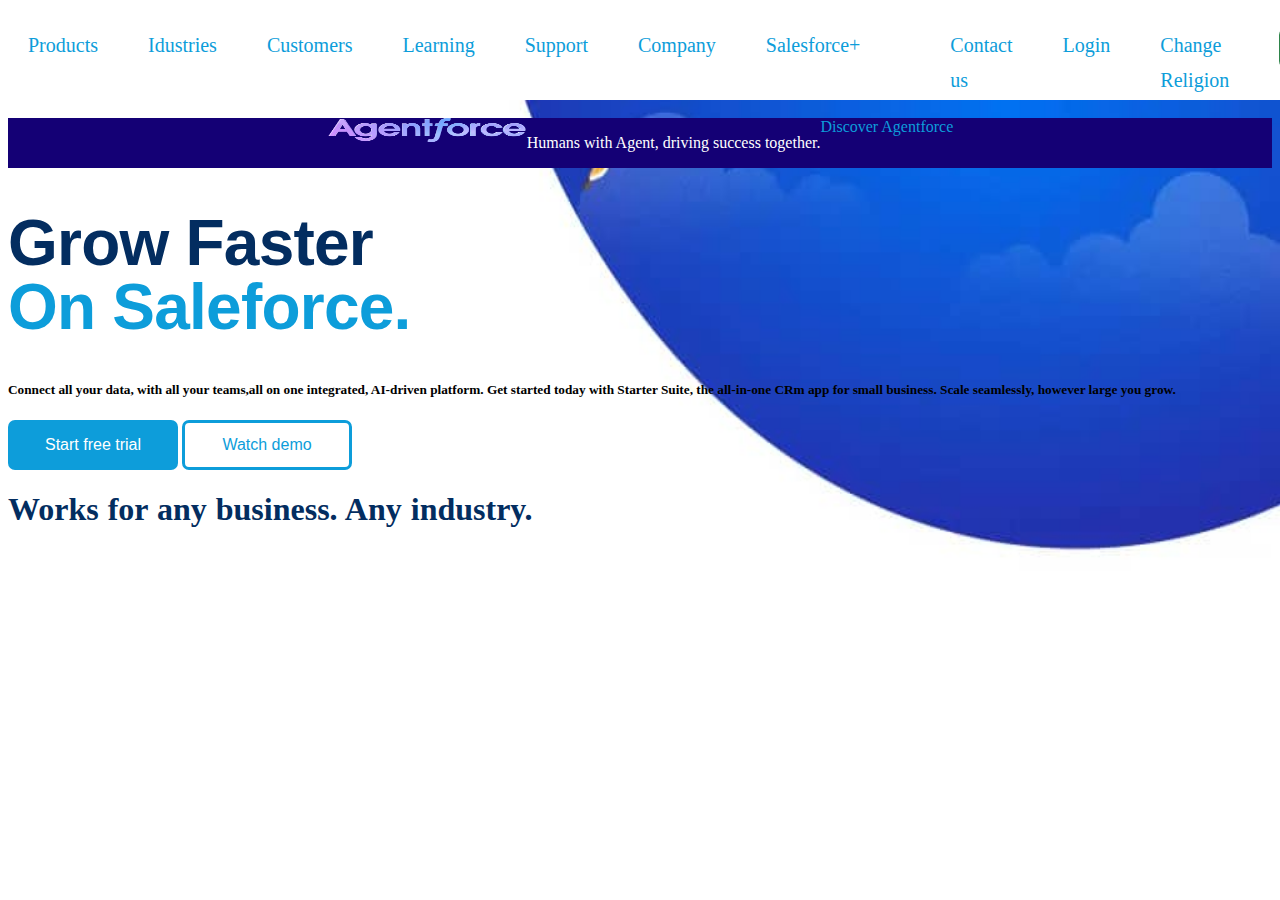
<file: index.html>
<!DOCTYPE html>
<html lang="en">
<head>
    <meta charset="UTF-8">
    <meta name="viewport" content="width=device-width, initial-scale=1.0">
    <title>Saleforce</title>
    <link rel="stylesheet" href="project.css">
</head>
<body>
    <header>
        <nav id="nav1">
            <div>
                <ul id="a1">
                    
                    <li><a href="">Products</a></li>
                    <li><a href="">Idustries</a></li>
                    <li><a href="">Customers</a></li>
                    <li><a href="">Learning</a></li>
                    <li><a href="">Support</a></li>                    
                    <li><a href="">Company</a></li>                    
                    <li><a href="">Salesforce+</a></li>                    
                </ul>
            </div>
            <div>
                 <ul id="a2">
                    <li><a href="">Contact us</a></li>
                    <li><a href="">Login</a></li>
                    <li><a href="">Change Religion</a></li>
                    <li><button id="free1">Try for free</button></li>
                 </ul>   
            </div>
        </nav>
        
            <div class="container">
               <div>
                <img src="Dreamforce-2021-Cloud-Logo-RGB-1-2.webp" alt="" height="24px" width="200px"> 
               </div>
               <p  class="container-content">Humans with Agent, driving success together.</p>
               <a href="#"> Discover Agentforce</a>
            </div>
    
    </header>
    <header>
        <h1 id="s1"> <div id="s11">Grow Faster</div>
            <div id="s12">On Saleforce.</div>
            <h5>Connect all  your data, with all your teams,all on one integrated, AI-driven platform. Get started today with Starter Suite, the all-in-one CRm app for small business. Scale seamlessly, however large you grow.</5>
        </h1>
        <div>
            <p></p>
        </div>
        <button id="start1"><a href="startfreetrial.html">Start free trial</a></button>
        <button id="start2">Watch demo</button>

        <div class="image">
            <img src="Pbackground Image .jpg" alt="" height="100%" width="100%">
        </div>
    </header>
    <header>
        <h1><div id="g1">Works for any business. Any industry.</div></h1>
    </header>
</body>
</html>
</file>
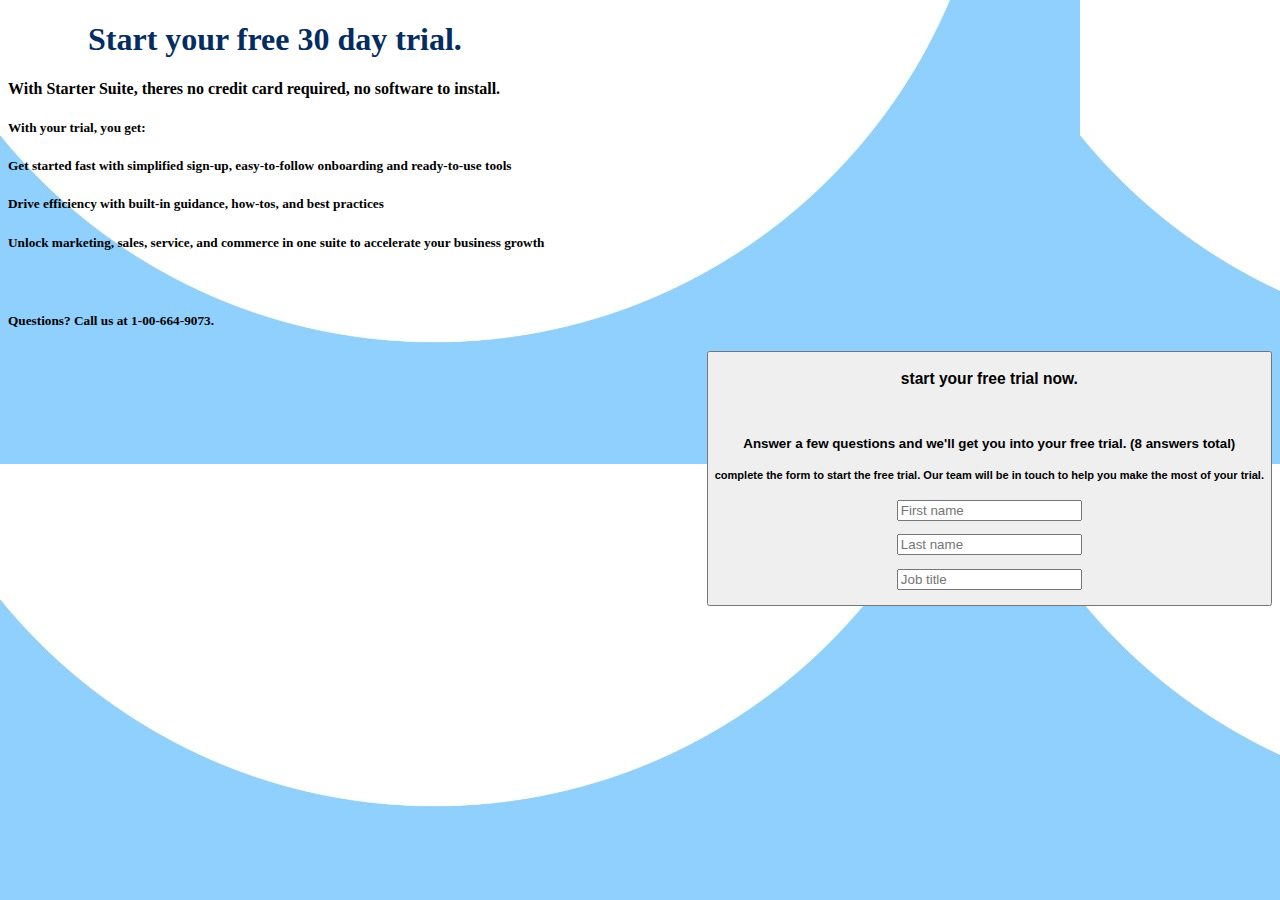
<file: index-1.html>
<!DOCTYPE html>
<html lang="en">
<head>
    <meta charset="UTF-8">
    <meta name="viewport" content="width=device-width, initial-scale=1.0">
    <title>Document</title>
    <link rel="stylesheet" href="startfreetrial.css">
</head>
<body>
    <header>
        <div>
            <h1 id="t1">Start your free 30 day trial.</h1>
            <h4>With Starter Suite, theres no credit card required, no software to install.</h4>
        <div><h5>With your trial, you get:</h5></div>
        <h5>Get started fast with simplified sign-up, easy-to-follow onboarding and ready-to-use tools</h5>
        <h5>Drive efficiency with built-in guidance, how-tos, and best practices</h5>
        <h5>Unlock marketing, sales, service, and commerce in one suite to accelerate your business growth</h5><br>
        <h5>Questions? Call us at <b>1-00-664-9073.</h5></b>
        </div>
    </header>
    <div class="container">
        <button id="Top"><h3><b>start your free trial now.</b></h3><br>
        <h4>Answer a few questions and we'll get you into your free trial. (8 answers total)</h4>
        <h5>complete the form to start the free trial. Our team will be in touch to help you make the most of your trial.</h5>
        <p><input type="text" placeholder="First name"><br>
        <p><input type="text" placeholder="Last name"></p>
        <input type="text" placeholder="Job title"></p>
        </button>
    </div>
    
</body>
</html>
</file>
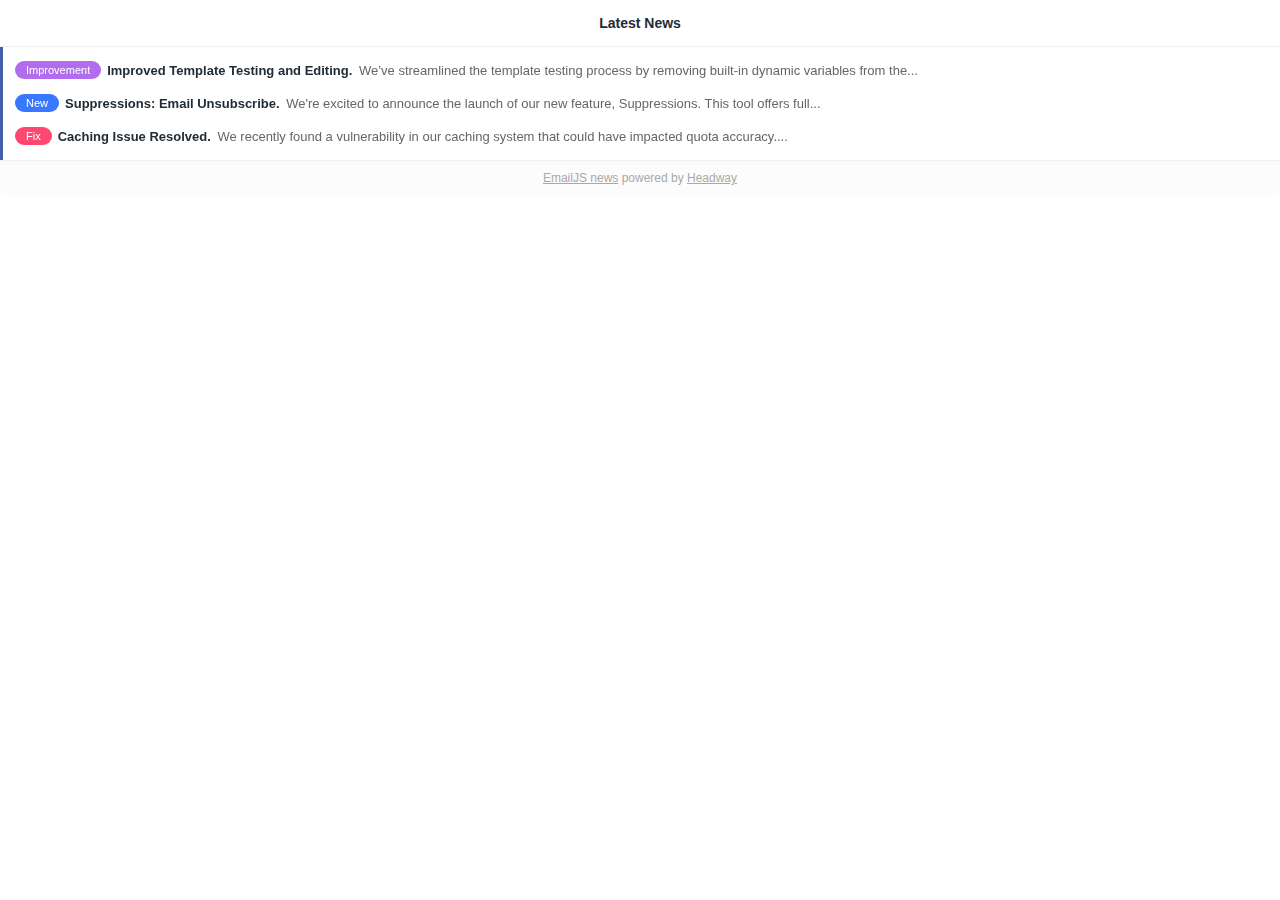
<file: My Default Template - EmailJS_files/RyEW27.html>
<!DOCTYPE html>
<!-- saved from url=(0041)https://headway-widget.net/widgets/RyEW27 -->
<html><head><meta http-equiv="Content-Type" content="text/html; charset=UTF-8">
    
    <link rel="icon" href="data:;base64,iVBORw0KGgo=">
    
    <script src="./app-widget-Donwqz0P.js.download" crossorigin="anonymous" type="module"></script><link rel="stylesheet" href="./app-widget-D843WjRP.css" media="screen">
    <script>
//<![CDATA[

      var HW_config =  {"badgeDelay":0,"softHide":true,"eyecatcher":true,"expireAfter":null,"token":null,"activeStorage":"local","autorefresh":false,"track":false}

      document.addEventListener("DOMContentLoaded", function(){
        new App(HW_config);
      }, false);

//]]>
</script>
      <style>
          #details .slideBody p a, #details .link a {
            color: #4460aa;
          }

        #index .logItem {
          border-left-color: #4460aa;
        }
      </style>

    <style>
  .category_0 {
    display: none;
  }

    .category_23814 {
      background-color: #ff4772;
      color: #fff;
    }

    #editor-body .head.head_category_23814 .background {
      background-color: #ff4772;
    }
    .category_23813 {
      background-color: #b26cee;
      color: #fff;
    }

    #editor-body .head.head_category_23813 .background {
      background-color: #b26cee;
    }
    .category_23812 {
      background-color: #3778ff;
      color: #fff;
    }

    #editor-body .head.head_category_23812 .background {
      background-color: #3778ff;
    }
</style>
    <script>
//<![CDATA[

      var categories = {"302414":[{"name":"Improvement","color":"#b26cee","id":"23813"}],"302409":[{"name":"New","color":"#3778ff","id":"23812"}],"302400":[{"name":"Fix","color":"#ff4772","id":"23814"}]}

//]]>
</script>  </head>
  <body class="ltr light-mode right bottom" style="background-color: rgb(255, 255, 255);">
    <div class="outercont">
      <div class="cont">
        <div class="innercont" style="color: rgb(34, 44, 54);">
          <div id="index">
  <div class="topBar" style="border-color: rgb(241, 241, 241); background-color: rgb(255, 255, 255);">
    <h3 class="title">Latest News</h3>
  </div>
  <div class="logList">
    <a href="https://headway-widget.net/widgets/RyEW27#" class="logItem" data-id="302414" data-date="2024-10-14T06:04:00Z">
    <span class="category category_23813">Improvement</span>
    <strong class="title">Improved Template Testing and Editing.</strong>
  <span class="short">
We’ve streamlined the template testing process by removing built-in dynamic variables from the...</span>
</a> <!-- /logItem -->
<a href="https://headway-widget.net/widgets/RyEW27#" class="logItem" data-id="302409" data-date="2024-10-10T12:14:07Z">
    <span class="category category_23812">New</span>
    <strong class="title">Suppressions: Email Unsubscribe.</strong>
  <span class="short">
We're excited to announce the launch of our new feature, Suppressions. This tool offers full...</span>
</a> <!-- /logItem -->
<a href="https://headway-widget.net/widgets/RyEW27#" class="logItem" data-id="302400" data-date="2024-10-10T12:07:03Z">
    <span class="category category_23814">Fix</span>
    <strong class="title">Caching Issue Resolved.</strong>
  <span class="short">
We recently found a vulnerability in our caching system that could have impacted quota accuracy....</span>
</a> <!-- /logItem -->

  </div> <!-- /logList -->
  <div class="footer" style="border-color: rgb(241, 241, 241); background-color: rgb(252, 252, 252);">
    <a target="_blank" rel="noopener noreferrer" href="https://headwayapp.co/emailjs-news?utm_medium=widget">EmailJS news</a>
      powered by <a target="_blank" href="https://headwayapp.co/?utm_medium=widget&amp;utm_source=emailjs" rel="noopener noreferrer">Headway</a>
  </div>
</div> <!-- /logListCont -->

<div id="details">
  <div class="logDetailsItem">
  <div class="topBar" style="border-color: rgb(241, 241, 241); background-color: rgb(255, 255, 255);">
    <a href="https://headway-widget.net/widgets/RyEW27#back" class="back"></a>
    <h3 class="title">Improved Template Testing and Editing</h3>
  </div>
  <div class="slideBody">
    <div class="content"><noscript><span class="beforeCategories">&nbsp;</span><h3 class='category category_23813'>Improvement</h3>&nbsp;<span class="afterCategories">&nbsp;</span>
<p>We’ve streamlined the template testing process by removing built-in dynamic variables from the testing dialog, allowing users to focus more on their custom variables.</p>
<p>Additionally, we’ve made various improvements, including enhanced syntax highlighting for advanced dynamic variables, ensuring a smoother and more efficient developing experience.</p></noscript></div>
    <p class="link"><a target="_blank" href="https://headwayapp.co/emailjs-news/improved-template-testing-and-editing-302414" data-path="/improved-template-testing-and-editing-302414" rel="noopener noreferrer" class="">Read the whole post</a></p>
  </div>
  <div class="bottomBar" style="border-color: rgb(241, 241, 241); background-color: rgb(255, 255, 255);">
    <a href="https://headway-widget.net/widgets/RyEW27#back" class="back"></a>
  </div>
</div>
<div class="logDetailsItem">
  <div class="topBar" style="border-color: rgb(241, 241, 241); background-color: rgb(255, 255, 255);">
    <a href="https://headway-widget.net/widgets/RyEW27#back" class="back"></a>
    <h3 class="title">Suppressions: Email Unsubscribe</h3>
  </div>
  <div class="slideBody">
    <div class="content"><noscript><span class="beforeCategories">&nbsp;</span><h3 class='category category_23812'>New</h3>&nbsp;<span class="afterCategories">&nbsp;</span>
<p>We're excited to announce the launch of our new feature, <strong>Suppressions</strong>. This tool offers full functionality for managing email unsubscribes, making it easier than ever to ensure compliance and improve user experience.</p>
<p>After a successful open beta that ran for several months, the feature is now live and fully operational.</p>
<p>For more details, please check <a href="https://www.emailjs.com/docs/user-guide/suppressions-list/" target="_blank" rel="noopener noreferrer">Suppressions</a>.</p></noscript></div>
    <p class="link"><a target="_blank" href="https://headwayapp.co/emailjs-news/suppressions-email-unsubscribe-302409" data-path="/suppressions-email-unsubscribe-302409" rel="noopener noreferrer" class="">Read the whole post</a></p>
  </div>
  <div class="bottomBar" style="border-color: rgb(241, 241, 241); background-color: rgb(255, 255, 255);">
    <a href="https://headway-widget.net/widgets/RyEW27#back" class="back"></a>
  </div>
</div>
<div class="logDetailsItem">
  <div class="topBar" style="border-color: rgb(241, 241, 241); background-color: rgb(255, 255, 255);">
    <a href="https://headway-widget.net/widgets/RyEW27#back" class="back"></a>
    <h3 class="title">Caching Issue Resolved</h3>
  </div>
  <div class="slideBody">
    <div class="content"><noscript><span class="beforeCategories">&nbsp;</span><h3 class='category category_23814'>Fix</h3>&nbsp;<span class="afterCategories">&nbsp;</span>
<p>We recently found a vulnerability in our caching system that could have impacted quota accuracy. The issue has been fixed, and everything is now working correctly. No data or security was affected. We’re taking steps to prevent future occurrences.</p></noscript></div>
    <p class="link"><a target="_blank" href="https://headwayapp.co/emailjs-news/caching-issue-resolved-302400" data-path="/caching-issue-resolved-302400" rel="noopener noreferrer" class="">Read the whole post</a></p>
  </div>
  <div class="bottomBar" style="border-color: rgb(241, 241, 241); background-color: rgb(255, 255, 255);">
    <a href="https://headway-widget.net/widgets/RyEW27#back" class="back"></a>
  </div>
</div>

</div> <!-- /logDetails -->

        </div> <!-- /innercont -->
      </div> <!-- /cont -->
    </div> <!-- /outercont -->
</body></html>
</file>
<file: project.css>
#nav1{
    list-style: none;
    margin: 0%;
    padding: 0%;
    display: flex;
}
#a1{
    display: flex;
    justify-content: space-between;
    margin: 10px;
    padding: 10px;
    list-style: none;
    font-size: 24px;
}
#a2{
display: flex;
justify-content: space-between;
    margin: 10px;
    padding: 10px;
    list-style: none;
    font-size: 24px;
}
#nav1 li{
margin-right: 50px;
font-size: 20px;
line-height: 35px;
float: left;
}
a{
color: #0d9dda;
    text-decoration: none;
}
#free1{
    border-radius: 7px;
    width: 120px;
    height: 40px;
    background-color: #2e844a;
    border: #2e844a solid 2px;
}
#free1:hover{
    background-color: #1c3326;
    border: #1c3326 solid 4px;
}
#free1:active{
    background-color: #1c3326;
    border: #1c3326 solid 4px;
}
#free1:focus{
    background-color: #1c3326;
    border: #3ba755 solid 4px;
}
#s1 #s11{
    color: #032d60;
}
#s1 #s12{
    color: #0d9dda;
}
#s1{
    font-size: 64px;
    letter-spacing: -0.012em;
    line-height: 64px;
    font-family: 'Segoe UI', Tahoma, Geneva, Verdana, sans-serif;
}
#start1{
    width: 170px;
    height: 50px;
    color: white;
    background-color: #0d9dda;
    border-radius: 7px;
    font-size: 16px;
    border: #0d9dda;

}
#start2{
    width: 170px;
    height: 50px;
    color: #0d9dda;
    background-color: white;
    border-radius: 7px;
    font-size: 16px;
    border:white 4px;
    border: solid;
}
#g1{
    color: #032d60;
    word-spacing: 1px;

}
#start1 a{
    color: white;
}
.container{
    background-color: #140075;
    display: flex;
    justify-content: center;

}

.container-content{
    color: white;
}

.image{
    height: 508px;
    left: 0;
    position: absolute;
    top: 100px;
    width: 100%;
    z-index: -1;
    object-fit: cover;
    object-position: bottom;
    
}

img{
    max-width: 100%;
    vertical-align: middle;
    border: 0;
}

/* .side_image{
    height: 100%;
    width: 100%;
    margin-right: 20px;
    object-fit: cover;
    margin-bottom: 70px;
}

.side_image img{
    max-height: 1000px;
} */
</file>
<file: startfreetrial.css>
body{
    background: url(WhatsApp\ Image.jpg);
}
#t1{
    margin-left: 80px;
    color: #032d60;
}
#top{
    float: right;
}

.container{
    float:right;
    top:0;
}
</file>
<file: My Default Template - EmailJS_files/app-widget-D843WjRP.css>
.videoThumbWidth:after{content:"";display:block;position:absolute;top:0;left:0;width:100%;height:100%;background-size:20%;background-position:center;background-repeat:no-repeat}.videoThumbWidth.youtube:after{background-image:url(/hello-assets/nice-to-meet-you/youtube-logo-DR7LOmK7.png)}.videoThumbWidth.wistia:after{background-image:url([data-uri])}.videoThumbWidth.vimeo:after{background-image:url(/hello-assets/nice-to-meet-you/vimeo-logo-BY_jLCpn.png)}.videoThumbWidth.loom:after{background-image:url("data:image/svg+xml,%3csvg%20width='35'%20height='35'%20viewBox='0%200%2035%2035'%20fill='none'%20xmlns='http://www.w3.org/2000/svg'%3e%3cpath%20fill-rule='evenodd'%20clip-rule='evenodd'%20d='M35%2017.5871C35%2012.775%2032.2438%208.72812%2028.209%206.79104C26.2719%202.64687%2022.0938%200%2017.5871%200C12.775%200%208.72812%202.75625%206.79104%206.79104C2.64687%208.72812%200%2012.9062%200%2017.5871C0%2022.225%202.75625%2026.2719%206.79104%2028.209C8.72812%2032.3531%2012.9062%2035%2017.5871%2035C22.225%2035%2026.2719%2032.2438%2028.209%2028.209C32.3531%2026.2719%2035%2022.0938%2035%2017.5871ZM21.0697%2013.7562C21.505%2014.9316%2021.7662%2016.1505%2021.7662%2017.4129C21.7662%2018.6971%2021.505%2019.916%2021.0697%2021.0697C19.8943%2021.505%2018.6754%2021.7662%2017.4129%2021.7662C16.1287%2021.7662%2014.9098%2021.505%2013.7562%2021.0697C13.3209%2019.8943%2013.0597%2018.6754%2013.0597%2017.4129C13.0597%2016.1287%2013.3209%2014.9098%2013.7562%2013.7562C14.9316%2013.3209%2016.1505%2013.0597%2017.4129%2013.0597C18.6971%2013.0597%2019.8943%2013.3209%2021.0697%2013.7562ZM17.5871%202.26368C20.3973%202.26368%2023.0906%203.53491%2024.9005%205.74627C24.2541%205.56027%2023.5862%205.49563%2022.9851%205.57214C18.1134%205.49563%2013.9981%208.36129%2012.1891%2012.5373C12.102%2012.4982%2012.102%2012.4982%2012.1891%2012.5373C11.4341%2014.0064%2011.0678%2015.6224%2011.1443%2017.4129C11.0678%2018.014%2011.1324%2018.682%2011.3184%2019.3284C9.1286%2017.5185%207.83582%2014.8252%207.83582%2012.0149C7.83582%206.61604%2012.1882%202.26368%2017.5871%202.26368ZM2.26368%2017.4129C2.26368%2014.6027%203.53491%2011.9094%205.74627%2010.0995C5.56027%2010.7459%205.49563%2011.4138%205.57214%2012.0149C5.49563%2016.8866%208.36129%2021.0019%2012.5373%2022.8109C12.4982%2022.898%2012.4982%2022.898%2012.5373%2022.8109C14.0064%2023.5659%2015.6224%2023.9322%2017.4129%2023.8557C18.014%2023.9322%2018.682%2023.8676%2019.3284%2023.6816C17.5185%2025.8714%2014.8252%2027.1642%2012.0149%2027.1642C6.61604%2027.1642%202.26368%2022.8118%202.26368%2017.4129ZM17.4129%2032.3881C14.6027%2032.3881%2011.9094%2031.1168%2010.0995%2028.9055C10.7459%2029.0915%2011.4138%2029.1561%2012.0149%2029.0796C16.8866%2029.1561%2021.0019%2026.2905%2022.8109%2022.1144C22.898%2022.1536%2022.898%2022.1536%2022.8109%2022.1144C23.5659%2020.6453%2023.9322%2019.0293%2023.8557%2017.2388C23.9322%2016.6377%2023.8676%2015.9698%2023.6816%2015.3234C25.8714%2017.1333%2027.1642%2019.8266%2027.1642%2022.6368C27.1642%2028.0357%2022.8118%2032.3881%2017.4129%2032.3881ZM22.1144%2012.1891C22.1536%2012.102%2022.1536%2012.102%2022.1144%2012.1891C20.6453%2011.4341%2019.0293%2011.0678%2017.2388%2011.1443C16.6377%2011.0678%2015.9698%2011.1324%2015.3234%2011.3184C17.1333%209.1286%2019.8266%207.83582%2022.6368%207.83582C28.0357%207.83582%2032.3881%2012.1882%2032.3881%2017.5871C32.3881%2020.3973%2031.1168%2023.0906%2028.9055%2024.9005C29.0915%2024.2541%2029.1561%2023.5862%2029.0796%2022.9851C29.1561%2018.1134%2026.2905%2013.9981%2022.1144%2012.1891Z'%20fill='white'/%3e%3c/svg%3e")}.videoContWidth,.videoThumbWidth{cursor:pointer;position:relative;display:inline-block;margin:0;line-height:0}.videoContWidth .videoContHeight,.videoThumbWidth .videoThumbHeight{width:100%;display:inline-block}.videoContWidth .videoContHeight .video,.videoContWidth .videoContHeight .videoThumb,.videoThumbWidth .videoThumbHeight .video,.videoThumbWidth .videoThumbHeight .videoThumb{position:absolute;top:0;left:0;width:100%;height:100%}.videoContWidth .videoContHeight .videoThumb,.videoThumbWidth .videoThumbHeight .videoThumb{background-position:center;background-repeat:no-repeat;background-size:cover}*{box-sizing:border-box}*,body,button,input,textarea,select{-webkit-font-smoothing:antialiased;text-rendering:optimizeLegibility;-moz-osx-font-smoothing:grayscale}html,body{height:100vh}html{font-family:-apple-system,BlinkMacSystemFont,Segoe UI,Helvetica,Arial,sans-serif,"Apple Color Emoji","Segoe UI Emoji",Segoe UI Symbol;-webkit-text-size-adjust:100%;-moz-text-size-adjust:100%;text-size-adjust:100%;background-color:none}body{font-family:-apple-system,BlinkMacSystemFont,Segoe UI,Helvetica,Arial,sans-serif,"Apple Color Emoji","Segoe UI Emoji",Segoe UI Symbol;background:#fff;padding:0;margin:0;font-size:13px;overflow:hidden}p,h2,h3{padding:0;margin:0}p{font-size:13px}a.noOutline{outline:none!important}body.light-mode .outercont .innercont .logList .logItem{color:#666}body.light-mode .innercont strong,body.light-mode .outercont .innercont .logDetailsItem .slideBody p{color:#222c36}body.light-mode .back{opacity:.25}body.light-mode .back:before,body.light-mode .back:after{background-color:#222c36}body.dark-mode img{filter:brightness(.8) contrast(1.2)}body.dark-mode .category{filter:brightness(.9) contrast(1.1)}body.dark-mode .outercont .innercont .logList .logItem{color:#e6e6e6}body.dark-mode .innercont strong{color:#fff}body.dark-mode .outercont .innercont .logDetailsItem .slideBody p{color:#e6e6e6}body.dark-mode .back{opacity:.65}body.dark-mode .back:before,body.dark-mode .back:after{background-color:#fff}body.dark-mode #details .slideBody p a,body.dark-mode #details .link a{color:#fff}.outercont .cont{overflow:hidden;position:relative;height:100vh;width:100vw}.outercont .innercont{transform:translate(0);position:relative;overflow:hidden;will-change:left;transition:left .3s;width:200vw;height:100%;left:0}.outercont .innercont .logList{overflow-y:auto}.outercont .innercont .slideBody{overflow-y:hidden}.outercont .innercont.detailsOpen{left:-100%}.outercont .innercont.detailsOpen .logList{overflow-y:hidden}.outercont .innercont.detailsOpen .slideBody{overflow-y:auto}.outercont .innercont #index,.outercont .innercont #details{width:100vw;position:absolute}.outercont .innercont #index{left:0}.outercont .innercont #details{left:100vw}.outercont .innercont #index{height:100vh;display:flex;flex-direction:column}.outercont .innercont #index .logList{overflow-x:hidden;overscroll-behavior:contain}.outercont .innercont #index .category{font-size:11px;line-height:18px;display:inline-block;padding:0 11px;font-weight:400;border-radius:20px;margin-right:3px}.outercont .innercont #index .title{margin:0 3px}.outercont .innercont .logDetailsItem{text-overflow:ellipsis}.outercont .innercont .logDetailsItem .slideBody{padding:16px 16px 0}.outercont .innercont .logDetailsItem .slideBody:after{content:"";display:block;padding-bottom:20px}.outercont .innercont .logDetailsItem .slideBody .content{clear:both}.outercont .innercont .logDetailsItem .slideBody p{margin-bottom:10px;line-height:19px;clear:both}.outercont .innercont .logDetailsItem .slideBody p:last-child{margin-bottom:0}.outercont .innercont .logDetailsItem .slideBody a{color:#3778ff}.outercont .innercont .logDetailsItem{height:100vh;display:flex;flex-direction:column}.outercont .innercont .logDetailsItem .slideBody{overflow-x:hidden;overscroll-behavior:contain}.outercont .innercont .logItem{display:block;clear:both;line-height:19px;padding:7px 16px 7px 12px;text-decoration:none;border-left:solid 3px #3778ff}.outercont .innercont .logItem.read{border-left:0;padding:7px 15px}.outercont .innercont .logItem:first-child{padding-top:14px}.outercont .innercont .logItem:last-child{padding-bottom:14px}.outercont .innercont .logItem:hover strong{text-decoration:underline}.outercont .innercont strong{font-weight:600}.outercont .innercont .back{position:absolute;display:block;height:46px;z-index:2}.outercont .innercont .back:before,.outercont .innercont .back:after{content:"";height:12px;width:1px;display:block;position:absolute}.outercont .innercont .back:before{top:14px}.outercont .innercont .back:after{bottom:12px}.outercont .innercont h3.title{text-align:center;font-weight:600;font-size:14px;margin:0}.outercont .innercont .topBar,.outercont .innercont .bottomBar{position:relative}.outercont .innercont .topBar{border-bottom:solid 1px;padding:15px 30px}.outercont .innercont .topBar .back{top:2px;left:10px;padding:5px 15px 0}.outercont .innercont .bottomBar{border-top:solid 1px;padding:17px 23px}.outercont .innercont .bottomBar .back{bottom:-5px;padding:5px 15px 0}.outercont .innercont .link{margin:15px 0 5px}.outercont .innercont .link a{color:#3778ff;font-weight:700;text-decoration:none;display:none}.outercont .innercont .link a.more{display:inline-block}.outercont .innercont .footer{color:#a8a8a8;font-size:12px;text-align:center;border-top:solid 1px;height:35px;line-height:35px;border-radius:0 0 4px 4px}.outercont .innercont .footer a{color:#a8a8a8}body.top #details .topBar .back{display:none}body.top #details .bottomBar .back{display:block}body.center #details .bottomBar,body.bottom #details .bottomBar{display:none}body.left .back{right:0}body.left .back:before{transform:rotate(-45deg)}body.left .back:after{transform:rotate(45deg)}body.right .back{left:0}body.right .back:before{transform:rotate(45deg)}body.right .back:after{transform:rotate(-45deg)}.ltr{direction:ltr}.ltr .category{margin-right:5px;float:left}.rtl{direction:rtl}.rtl .category{margin-left:5px;float:right}.headwayVideo{position:relative;display:inline-block}.headwayVideo:before{content:"";width:100%;height:100%;background-color:pink;opacity:.5;position:absolute;left:0;top:0;z-index:10000}.content{line-height:1.55rem;min-height:40px;clear:both}.content .category{display:inline-block;padding:1px 11px;font-size:.9em;line-height:22px;font-weight:400;margin-bottom:0;border-radius:20px}.content .beforeCategories,.content .afterCategories{display:block;margin-bottom:13px;height:0}.content audio{outline:none!important;margin-bottom:10px}.content img{-o-object-fit:scale-down;object-fit:scale-down;height:auto}.content hr{border-top:solid #e5e5e5;border-width:1px 0 0 0;margin:20px 0 25px}.content p,.content pre{margin-bottom:13px;position:relative}.content p:last-child,.content pre:last-child{margin-bottom:0}.content ul,.content ol{margin-left:22px;padding:10px 0 5px}.content ul li,.content ol li{list-style:disc;padding-left:6px;margin-bottom:5px}.content ol li{list-style:decimal}.content code,.content pre{font-family:Monaco,Menlo,Courier,Courier New,Andale Mono,Bitstream Vera Sans Mono,Lucida Console,Consolas,Droid Sans Mono;font-size:12px;background:#f7f7f7;color:#4d5863;padding:4px;border-radius:2px}.content pre{padding:8px 12px}.content pre code{padding:0}.content blockquote{color:#47525d;padding-left:10px;border-left:solid 4px rgb(204,204,204);margin:15px 40px 15px 0}.content strong,.content b{font-weight:500}.content h1,.content h2,.content h3,.content h4,.content h5,.content h6{font-weight:500;margin:0 0 5px;padding:0}.content h1{font-size:1.3rem}.content h2{font-size:1.15rem}.content h3{font-weight:420;font-size:1rem}.content table{width:100%;font-size:13px;margin-bottom:20px}.content table thead th{padding:5px 0;font-size:11px;letter-spacing:2px;font-weight:400;text-transform:uppercase;color:#0000004d}.content table tbody td{padding:5px 5px 5px 0;border-top:solid 1px #f3f3f3}.videoThumbWidth,.bigImage{cursor:pointer}.videoThumbWidth:hover,.bigImage:hover{opacity:.9}
</file>
